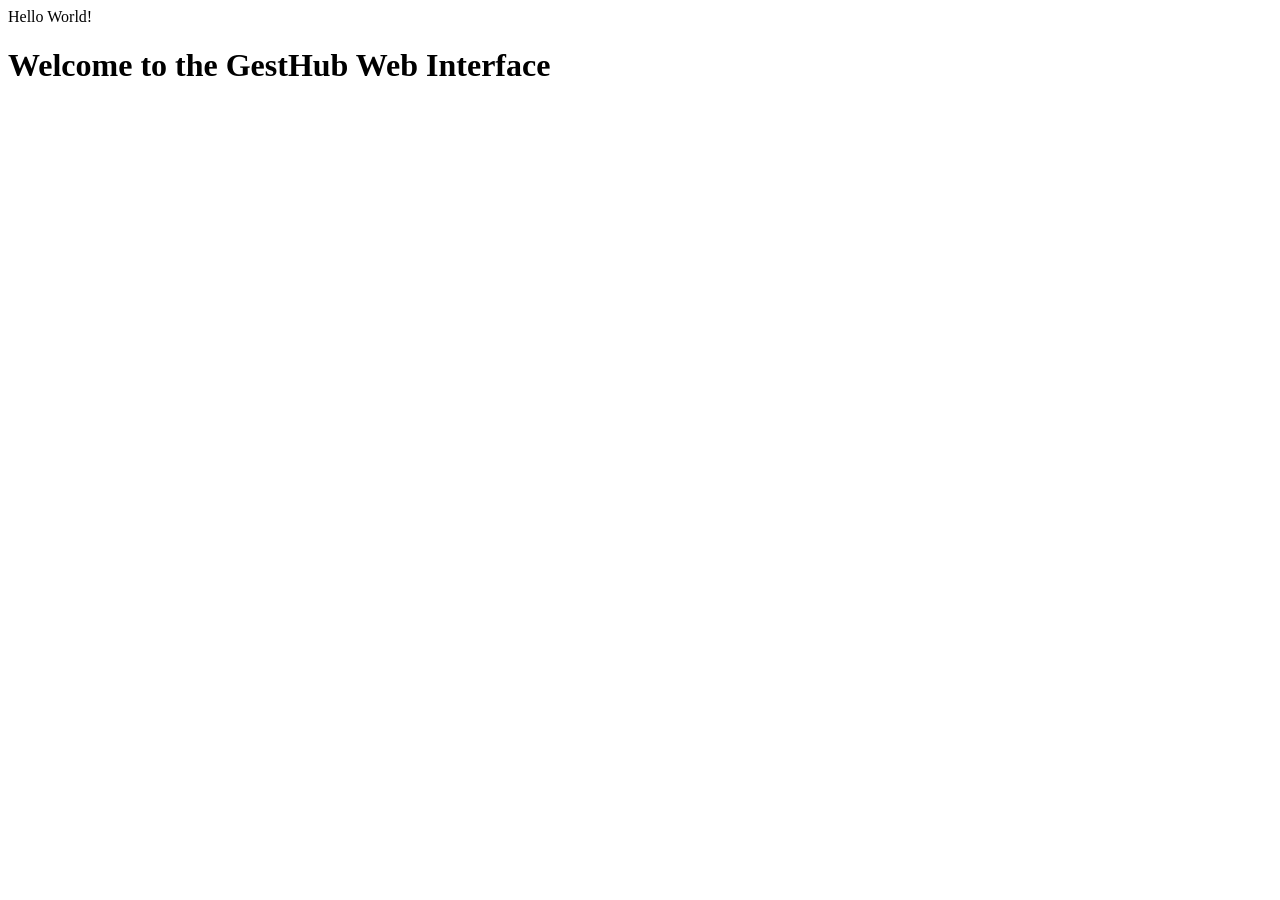
<file: web/view/index.html>
<!DOCTYPE html>
<html lang="en">
<head>
    <meta charset="UTF-8">
    <meta name="viewport" content="width=device-width, initial-scale=1.0">
    <title>Document</title>
</head>
<body>
    Hello World!
    <h1>Welcome to the GestHub Web Interface</h1>
</body>
</html>
</file>
